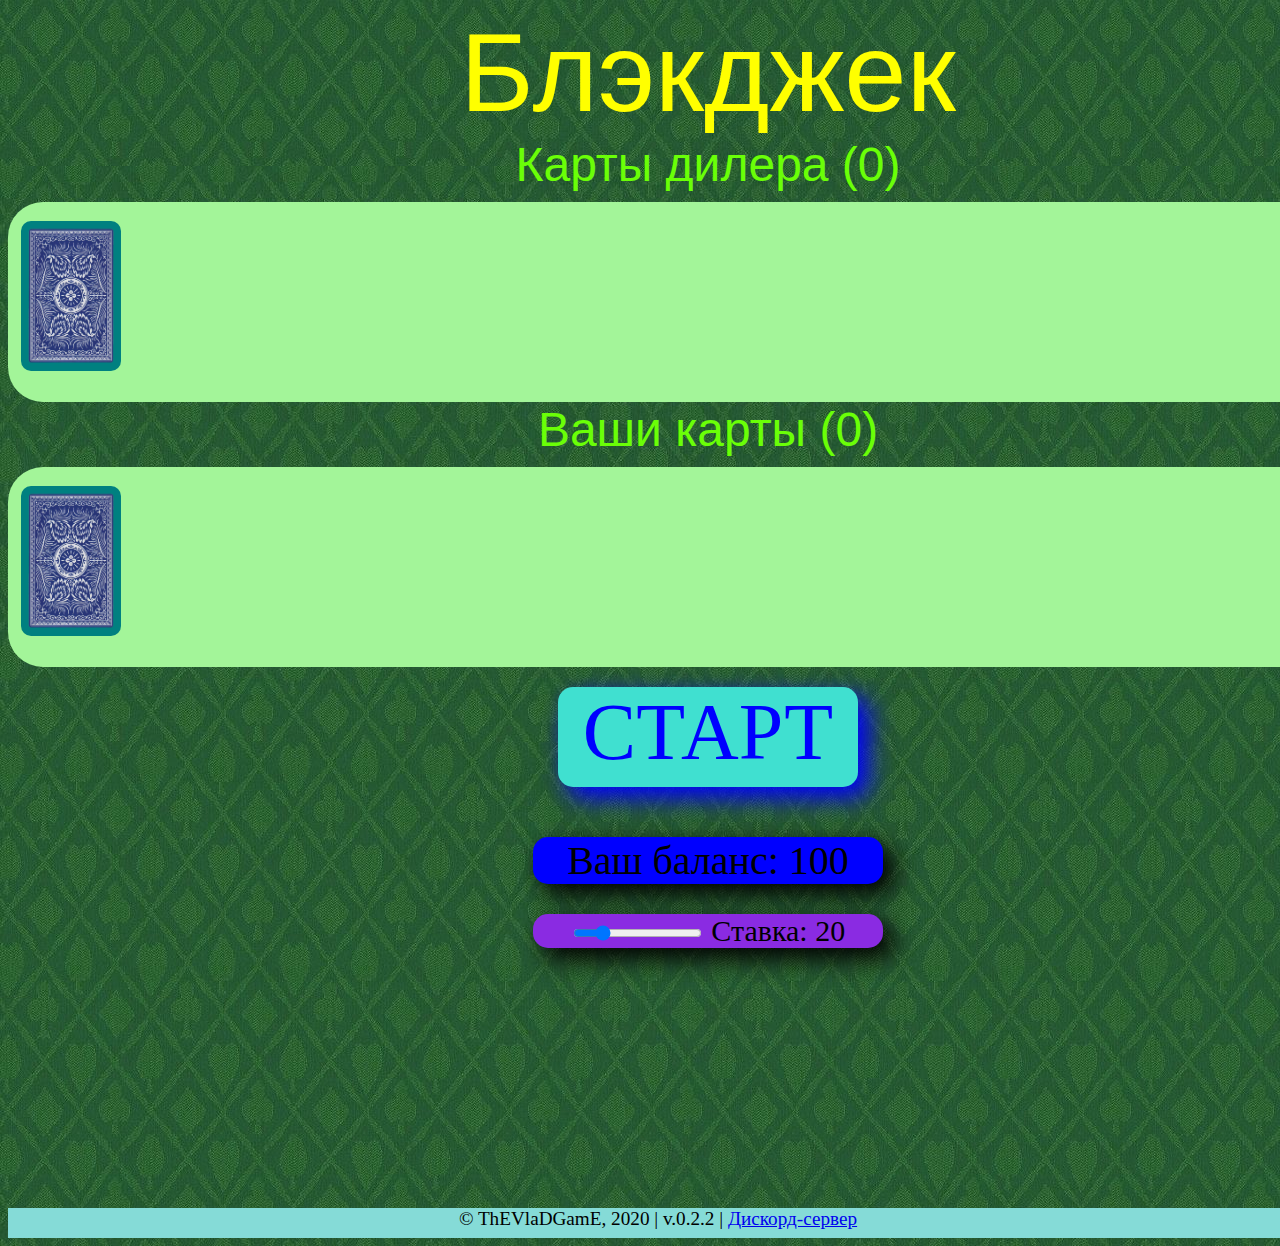
<file: game_blackjack.html>
<!DOCTYPE html>
<html>

<!--
    Написать, что означает цифра в скобках
    Переменная, показывающая кол-во тузов на руках
-->
<head>
    <meta charset="UTF-8">
    <meta name="viewport" content="width=device-width, initial-scale=1">

    <title>Казино - рулетка</title>

    <link rel="stylesheet" href="css/blackjack.css">
    <link rel="stylesheet" href="css/common.css">

    <link rel="shortcut icon" href="img/icon.png">

    <script src="js/blackjack.js"></script>
</head>


<body>
    <div class="fon1" id="fon">
        <div class="titleText">
            Блэкджек
        </div>

        
        <div class="table_text" id="dealer_points">Карты дилера (0)</div>
        <div class="fon_movement" id="fon_dealer">
            <div class="deck"></div>
        </div>

        <div class="table_text" id="player_points">Ваши карты (0)</div>
        <div class="fon_movement" id="fon_player">
            <div class="deck"></div>
        </div>

        <div class="fon_action_button" id="fon_action_button" hidden>
            <div class="action_button" onclick="take_card();">Взять</div>
            <div class="action_button" onclick="">Удвоить ставку</div>
            <div class="action_button" onclick="stand();">Пас</div>
        </div>
        <div class="game_result_message" id="game_result_message" hidden>Вы победили!</div>
        <div class="button_start" onclick="start();">
            СТАРТ
        </div>
        

        <div class="bal_viewer" id="bal">Ваш баланс: 100</div>

        <div class="slider">
            <input type="range" id="bid" name="cowbell" 
                min="0" max="100" value="20" step="1" onclick="bidOutReview();" onmousemove="bidOutReview();">
            <label for="cowbell" id="bid_out">Ставка: 20</label>
        </div>
    </div>

    <div class="footer">
        © ThEVlaDGamE, 2020  | v.0.2.2  |  <a href="https://discord.gg/4ANzKyMmUY">Дискорд-сервер</a>
    </div>
</body>


</html>
</file>
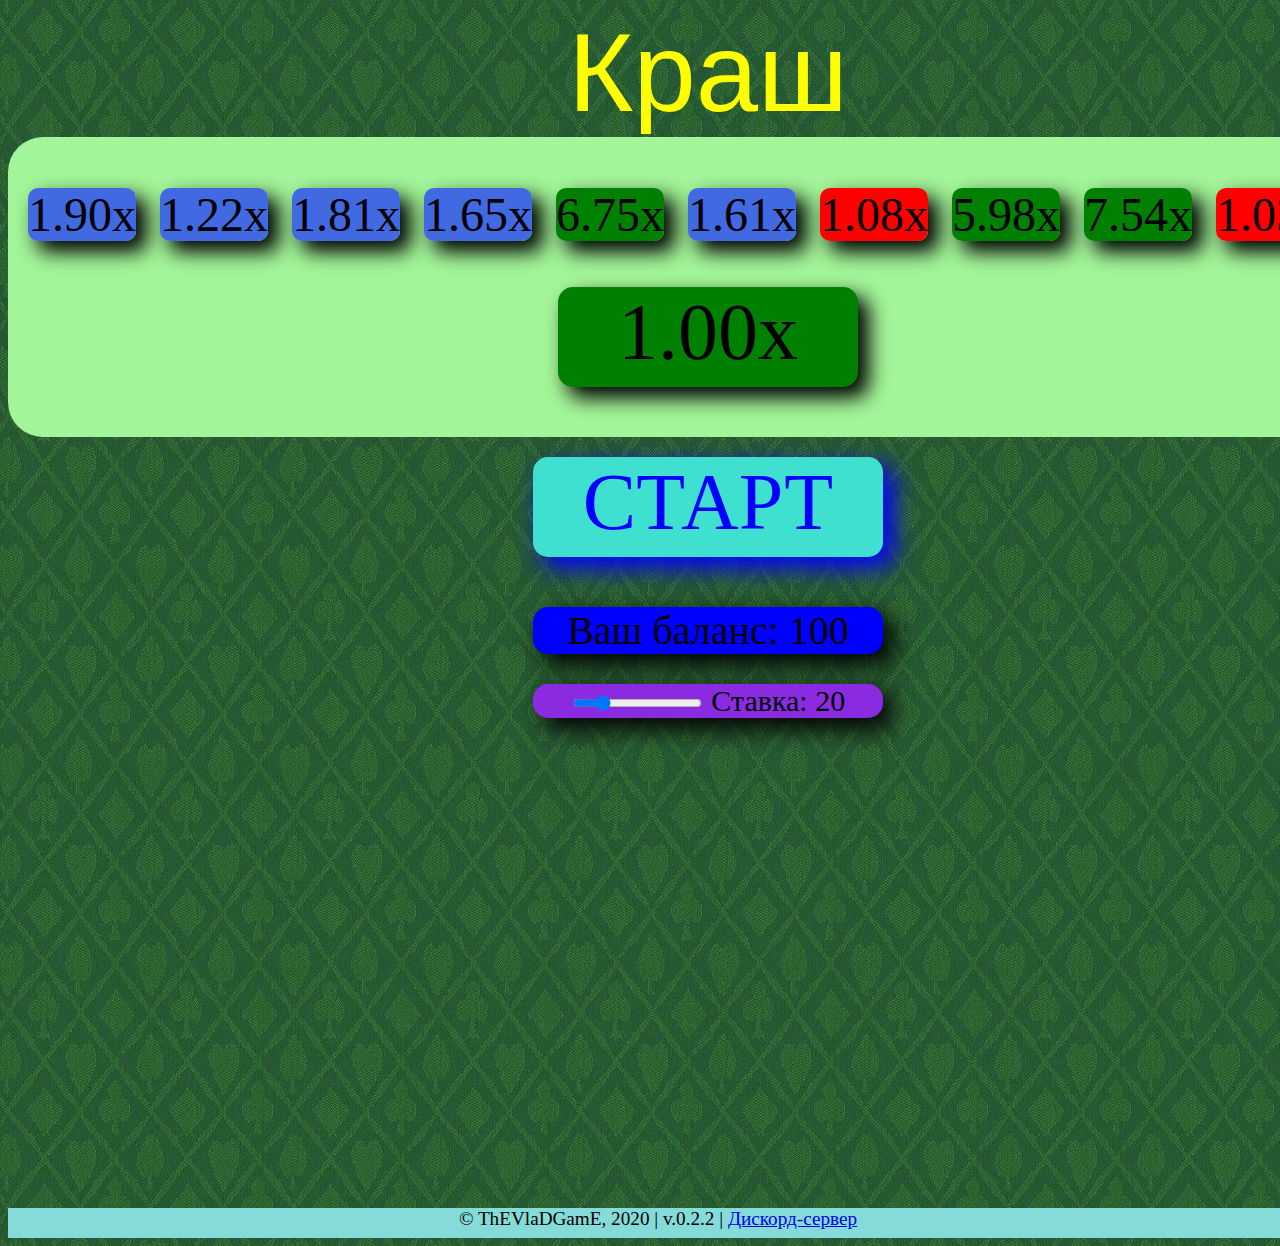
<file: game_crash.html>
<!DOCTYPE html>
<html>


<head>
    <meta charset="UTF-8">
    <meta name="viewport" content="width=device-width, initial-scale=1">

    <title>Казино - краш</title>

    <link rel="stylesheet" href="css/crash.css">
    <link rel="stylesheet" href="css/common.css">

    <link rel="shortcut icon" href="img/icon.png">

    <script src="js/crash.js"></script>
</head>


<body onload="randomize_history();">
    <div class="fon1" id="fon">
        <div class="titleText">
            Краш
        </div>

        <div class="fon_movement" id="fon_movement">
            <div class="history_fon">
                <div class="coof_history" id="history1">1.94x</div>
                <div class="coof_history" id="history2">1.94x</div>
                <div class="coof_history" id="history3">1.94x</div>
                <div class="coof_history" id="history4">1.94x</div>
                <div class="coof_history" id="history5">1.94x</div>
                <div class="coof_history" id="history6">1.94x</div>
                <div class="coof_history" id="history7">1.94x</div>
                <div class="coof_history" id="history8">1.94x</div>
                <div class="coof_history" id="history9">1.94x</div>
                <div class="coof_history" id="history10">1.94x</div>
            </div>
            <div class="coof_output" id="coof_output">1.00x</div>
        </div>

        <div class="button_start" id="button_start" onclick="start();">
            СТАРТ
        </div>

        

        <div class="bal_viewer" id="bal">Ваш баланс: 100</div>

        <div class="slider">
            <input type="range" id="bid" name="cowbell" 
                min="0" max="100" value="20" step="1" onclick="bidOutReview();" onmousemove="bidOutReview();">
            <label for="cowbell" id="bid_out">Ставка: 20</label>
        </div>
    </div>

    <div class="footer">
        © ThEVlaDGamE, 2020  | v.0.2.2  |  <a href="https://discord.gg/4ANzKyMmUY">Дискорд-сервер</a>
    </div>
</body>


</html>
</file>
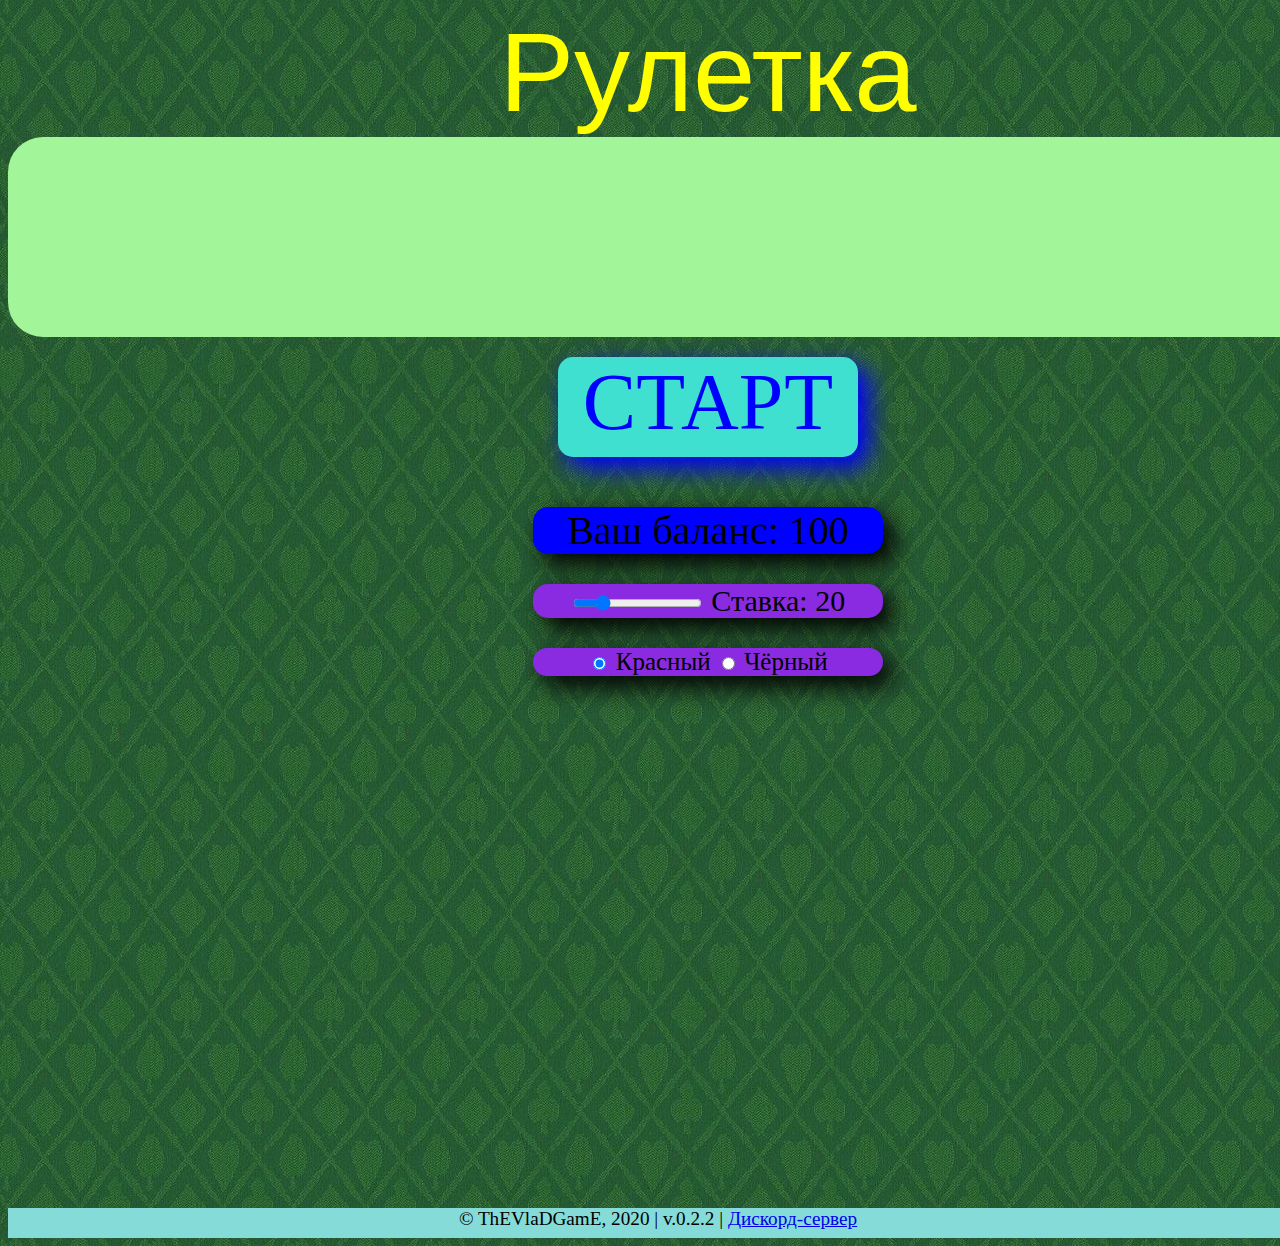
<file: game_roulette.html>
<!DOCTYPE html>
<html>


<head>
    <meta charset="UTF-8">
    <meta name="viewport" content="width=device-width, initial-scale=1">

    <title>Казино - рулетка</title>

    <link rel="stylesheet" href="css/roulette.css">
    <link rel="stylesheet" href="css/common.css">

    <link rel="shortcut icon" href="img/icon.png">

    <script src="js/roulette.js"></script>
</head>


<body>
    <div class="fon1" id="fon">
        <div class="titleText">
            Рулетка
        </div>

        <div class="fon_movement" id="fon_movement">
            <!--<div class="shadow"></div>-->
        </div>

        <div class="button_start" onclick="start();">
            СТАРТ
        </div>

        

        <div class="bal_viewer" id="bal">Ваш баланс: 100</div>

        <div class="slider">
            <input type="range" id="bid" name="cowbell" 
                min="0" max="100" value="20" step="1" onclick="bidOutReview();" onmousemove="bidOutReview();">
            <label for="cowbell" id="bid_out">Ставка: 20</label>
        </div>

        <div class="radio">
            <input class="inputText" id="color_red" type="radio" name="color" value="red" checked/>
            <label for="color_red">Красный</label>
            <input class="inputText" id="color_black" type="radio" name="color" value="black"/>
            <label for="color_black">Чёрный</label>
        </div>
        <!--
        <input class="inputText" id="" type="radio" onclick="" value="Красный"/>
        <input class="inputText" id="" type="radio" onclick="" value="Чёрный"/>-->
    </div>

    <div class="footer">
        © ThEVlaDGamE, 2020  | v.0.2.2  |  <a href="https://discord.gg/4ANzKyMmUY">Дискорд-сервер</a>
    </div>
</body>


</html>
</file>
<file: css/blackjack.css>
.fon_movement {
    background-color: rgb(163, 245, 153);
    border-radius: 35px;
    height: 200px;
    width: 100%;
    margin: auto;
    margin-top: 10px;
}
.table_text {
    font-size: 300%;
    font-family: Impact, Haettenschweiler, 'Arial Narrow Bold', sans-serif;
    text-align: center;
    color: rgb(106, 255, 7);
}

.deck {
    margin: 1%;
    margin-top: 1.5%;
    position: absolute;
    display: block;
    width: 100px;
    height: 150px;
    background-color: teal;
    background-size: 100px 150px;
    border-radius: 10px;
    background-image: url(../img/cards_fon.png);
}

.take_card {
    right: 0px;
    margin: 1%;
    margin-top: 1.5%;
    margin-right: 55px;
    position: absolute;
    display: block;
    width: 100px;
    height: 150px;
    background-color: teal;
    background-size: 100px 150px;
    border-radius: 10px;
    background-image: url(../img/cards_fon.png);
}
.card {
    margin: 1%;
    margin-top: 1.5%;
    position: absolute;
    display: block;
    width: 100px;
    height: 150px;
    background-color: teal;
    background-size: 100px 150px;
    border-radius: 10px;
}

.fon_action_button {
    text-align: center;
}

.action_button {
    display: inline-block;
    width: 400px;
    height: 60px;
    margin: auto;
    margin-top: 20px;
    border-radius: 15px;
    box-shadow: 10px 10px 25px 1px;
    background-color: turquoise;
    text-align: center;
    font-size: 300%;
    color: blue;
}
.action_button:hover {
    background-color: rgb(111, 230, 218);
}
.action_button:active {
    background-color: rgb(51, 20, 161);
}


.card_choosen {
    margin: 1%;
    margin-top: 1.5%;
    position: absolute;
    display: block;
    width: 100px;
    height: 150px;
    background-color: teal;
    background-size: 100px 150px;
    border-radius: 10px;
    box-shadow: 0px 0px 25px 10px;
}

.button_start {
    width: 300px;
    height: 100px;
    margin: auto;
    margin-top: 20px;
    border-radius: 15px;
    box-shadow: 10px 10px 25px 1px;
    background-color: turquoise;
    text-align: center;
    font-size: 500%;
    color: blue;
}
.button_start:hover {
    background-color: rgb(111, 230, 218);
}
.button_play:active {
    background-color: rgb(25, 9, 83);
}

.game_result_message {
    width: 600px;
    height: 50px;
    margin: auto;
    margin-top: 20px;
    border-radius: 15px;
    box-shadow: 10px 10px 25px 1px;
    text-align: center;
    font-size: 300%;
    background-color: green;
}



.bal_viewer {
    font-family: fantasy;
    text-align: center;
    margin: auto;
    margin-top: 50px;
    background-color: blue;
    font-size: 40px;
    width: 350px;
    border-radius: 15px;
    box-shadow: 10px 10px 25px 1px;
}
.slider {
    font-family: fantasy;
    background-color: blueviolet;
    margin: auto;
    margin-top: 30px;
    text-align: center;
    font-size: 30px;
    width: 350px;
    border-radius: 15px;
    box-shadow: 10px 10px 25px 1px;
}






a:hover {
    color: yellow;
}
</file>
<file: css/common.css>
body {
    background-image: url(../img/fon.jpg); /* Путь к фоновому рисунку */
    background-position: left bottom; /* Положение фона */
    background-repeat: repeat-y; /* Повторяем фон по горизонтали */

    /*background-size: cover;*/
}
h1 {
    text-align: center;
}
.titleText {
    font-size: 700%;
    font-family: Impact, Haettenschweiler, 'Arial Narrow Bold', sans-serif;
    text-align: center;
    color: yellow;
}
.fon1 {
    margin-top: 50px;
    width: 1400px;
    margin: auto;
    height: 1000px;
}




.footer {
    text-align: center;
    font-size: 120%;
    margin: auto;
    width: 1300px;
    height: 30px;
    background-color: rgb(133, 219, 215);
    margin-top: 200px;
}
</file>
<file: css/crash.css>
.fon_movement {
    background-color: rgb(163, 245, 153);
    border-radius: 35px;
    height: 250px;
    width: 100%;
    margin: auto;
    padding-top: 50px;
}


.coof_output {
    width: 300px;
    height: 100px;
    margin: auto;
    margin-top: 50px;
    border-radius: 15px;
    box-shadow: 10px 10px 20px 1px;
    background-color: green;
    text-align: center;
    font-size: 500%;
    vertical-align:middle;
}

.history_fon {
    height: 50px;
    width: 100%;
}

.coof_history {
    display: inline;
    width: 170px;
    height: 40px;
    margin: auto;
    margin-left: 20px;
    margin-top: -10px;
    border-radius: 10px;
    box-shadow: 10px 10px 20px 1px;
    background-color: green;
    text-align: center;
    font-size: 300%;
}


.button_start {
    width: 350px;
    height: 100px;
    margin: auto;
    margin-top: 20px;
    border-radius: 15px;
    box-shadow: 10px 10px 25px 1px;
    background-color: turquoise;
    text-align: center;
    font-size: 500%;
    color: blue;
}
.button_start:hover {
    background-color: rgb(111, 230, 218);
}
.button_play:active {
    background-color: rgb(25, 9, 83);
}




.bal_viewer {
    font-family: fantasy;
    text-align: center;
    margin: auto;
    margin-top: 50px;
    background-color: blue;
    font-size: 40px;
    width: 350px;
    border-radius: 15px;
    box-shadow: 10px 10px 25px 1px;
}


.slider {
    font-family: fantasy;
    background-color: blueviolet;
    margin: auto;
    margin-top: 30px;
    text-align: center;
    font-size: 30px;
    width: 350px;
    border-radius: 15px;
    box-shadow: 10px 10px 25px 1px;
}

.button_play:hover {
    background: rgb(80, 109, 235);
}
.button_play:active {
    background: rgb(12, 25, 80);
}

A.link_button_play {
    text-decoration: none;
}


a:hover {
    color: yellow;
}
</file>
<file: css/roulette.css>
.fon_movement {
    background-color: rgb(163, 245, 153);
    border-radius: 35px;
    height: 200px;
    width: 100%;
    margin: auto;
}


.card {
    margin: 1%;
    margin-top: 1.5%;
    position: absolute;
    display: block;
    width: 100px;
    height: 150px;
    background-color: teal;
    background-size: 100px 150px;
    border-radius: 10px;
    z-index: 1;
}
.card_choosen {
    margin: 1%;
    margin-top: 1.5%;
    position: absolute;
    display: block;
    width: 100px;
    height: 150px;
    background-color: teal;
    background-size: 100px 150px;
    border-radius: 10px;
    box-shadow: 0px 0px 25px 10px;
    z-index: 1;
}

.shadow {
    position: absolute;
    display: block;
    margin: 1%;
    margin-top: 1.5%;
    width: 100px;
    height: 150px;
    box-shadow: 0px 0px 25px 10px;
    border-radius: 10px;
    left: 682.625px;
}

.button_start {
    width: 300px;
    height: 100px;
    margin: auto;
    margin-top: 20px;
    border-radius: 15px;
    box-shadow: 10px 10px 25px 1px;
    background-color: turquoise;
    text-align: center;
    font-size: 500%;
    color: blue;
}
.button_start:hover {
    background-color: rgb(111, 230, 218);
}
.button_play:active {
    background-color: rgb(25, 9, 83);
}



.bal_viewer {
    font-family: fantasy;
    text-align: center;
    margin: auto;
    margin-top: 50px;
    background-color: blue;
    font-size: 40px;
    width: 350px;
    border-radius: 15px;
    box-shadow: 10px 10px 25px 1px;
}


.slider {
    font-family: fantasy;
    background-color: blueviolet;
    margin: auto;
    margin-top: 30px;
    text-align: center;
    font-size: 30px;
    width: 350px;
    border-radius: 15px;
    box-shadow: 10px 10px 25px 1px;
}

.radio {
    font-family: fantasy;
    background-color: blueviolet;
    margin: auto;
    margin-top: 30px;
    text-align: center;
    font-size: 25px;
    width: 350px;
    border-radius: 15px;
    box-shadow: 10px 10px 25px 1px;
}


.button_play:hover {
    background: rgb(80, 109, 235);
}
.button_play:active {
    background: rgb(12, 25, 80);
}

A.link_button_play {
    text-decoration: none;
}


a:hover {
    color: yellow;
}
</file>
